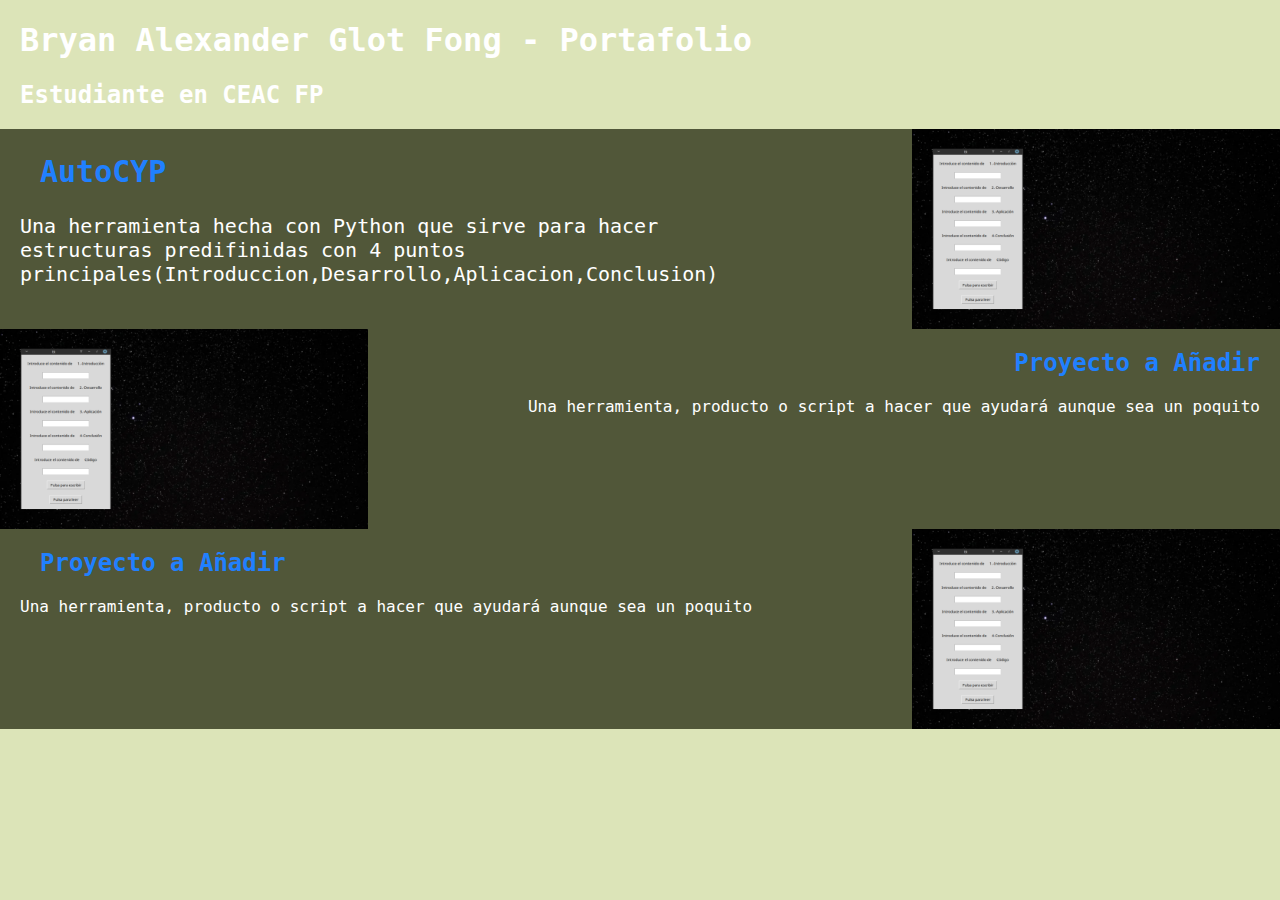
<file: index.html>
<!doctype html>
<html>
 <head>
  <title>Portafolio - BryanGF-hg</title>
  <meta charset="utf-8">
  <link rel="icon" href="https://github.com/BryanGF-hg/Imagenes-Grem/blob/main/grem-principal.png">
  <style>
html {padding: 0;background: #DCE4B8;color: #ffffff;font-family: Consolas, monospace;}
body {    margin: 0;}
h1,h2 {    padding-left: 20px;}
a {    color: #2080ff;text-decoration: none;}

.section {    overflow: hidden;height: 200px;transition: 0.2s;}
.section img {     height: 200px;transition: 0.2s;}
.section .description {    max-width: min(60%, calc(100% - 500px));}
.section .description h2 {    display: inline-block;}
.section .description p {    margin: 0;}
.section .description a img {    height: 1em;display: inline;transform: translateY(3px);}
.section:hover {    height: 240px;}
.section:hover img {    height: 240px;}

/* Section First*/
.first {    text-align: left;padding-left: 20px;background:#515739; font-size:20px;}
.first img {    float: right;}
.first .description {    float: left;}
.first .description a img {    margin-left: 5px;} 

/* Section Right*/
.right {    text-align: right;padding-right: 20px;background: #515739;}
.right img {    float: left;}
.right .description {    float: right;}
.right .description a img {    margin-right: 5px;}

/* Section Left*/
.left {    text-align: left;padding-left: 20px;background:#515739;}
.left img {    float: right;}
.left .description {    float: left;}
.left .description a img {    margin-left: 5px;}

 
  </style>
 </head>
 <body>
   <header>
     <h1>Bryan Alexander Glot Fong - Portafolio</h1>
     <h2>Estudiante en CEAC FP</h2>
   </header>
   <body>
        <div class="section first">
            <a href="https://github.com/BryanGF-hg/AutoCYP"><img src="autocyp-preview.png" width="368px" height="200px"></a>
            <div class="description">
                <h2><a href="https://github.com/BryanGF-hg/AutoCYP">AutoCYP</a></h2>
                <p>
                    Una herramienta hecha con Python que sirve para hacer estructuras predifinidas con 4 puntos principales(Introduccion,Desarrollo,Aplicacion,Conclusion)
                </p>
            </div>
        </div>
   
        <div class="section right">
            <a href="https://github.com/BryanGF-hg/AutoCYP"><img src="autocyp-preview.png" width="368px" height="200px"></a>
            <div class="description">
                <h2><a href="https://github.com/BryanGF-hg/AutoCYP">Proyecto a Añadir</a></h2>
                <p>
                    Una herramienta, producto o script a hacer que ayudará aunque sea un poquito
                </p>
            </div>
        </div>

        <div class="section left">
            <a href="https://github.com/BryanGF-hg/AutoCYP"><img src="autocyp-preview.png" width="368px" height="200px"></a>
            <div class="description">
                <h2><a href="https://github.com/BryanGF-hg/AutoCYP">Proyecto a Añadir</a></h2>
                <p>
                    Una herramienta, producto o script a hacer que ayudará aunque sea un poquito
                </p>
            </div>
        </div>   
   </body>
   <footer>
   </footer>
 </body>
</html>
</file>
